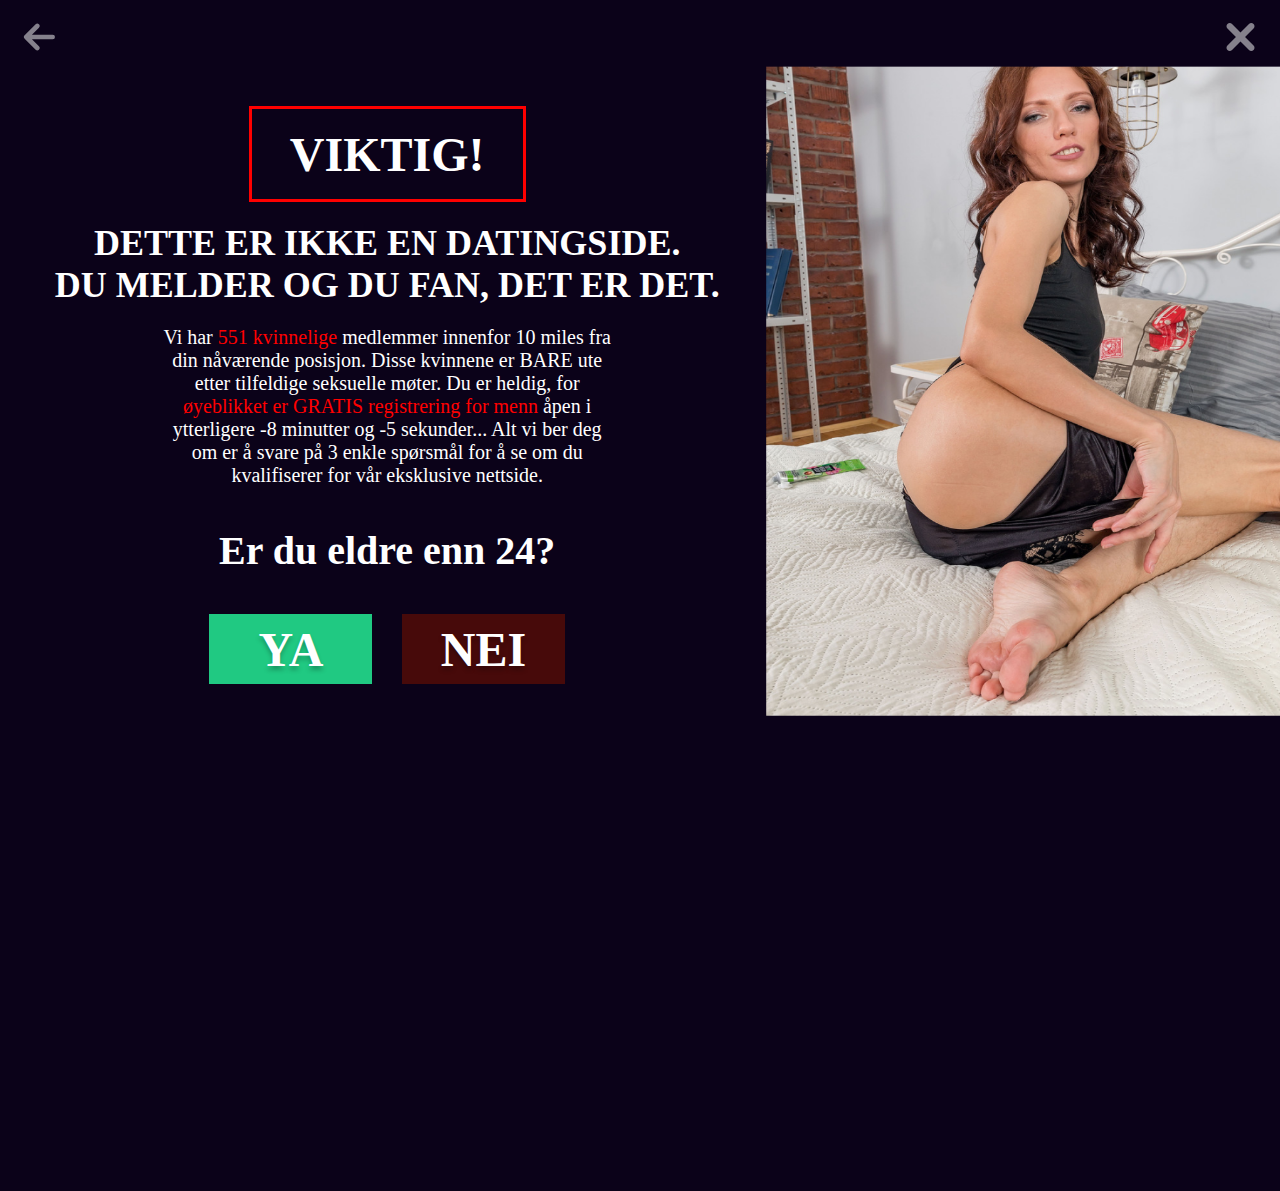
<file: index.html>
<!DOCTYPE html>
<html lang="en">

<head>
    <meta charset="UTF-8">
    <meta http-equiv="X-UA-Compatible" content="IE=edge">
    <meta name="viewport" content="width=device-width, initial-scale=1.0">
    <title>Quiz-Dating</title>
    <link rel="stylesheet" href="style.css">
    <script type="module" src="index.js"></script>
</head>

<body>

    <div class="main_container">
        <header class="main_header">
            <svg id="btn_back" width="40" height="36" viewBox="0 0 40 36" fill="none"
                xmlns="http://www.w3.org/2000/svg">
                <path d="M3 18.0004H36.8962M3 18.0004L17.1234 3.87695M3 18.0004L17.1234 32.1238" stroke="white"
                    stroke-opacity="0.5" stroke-width="6" stroke-linecap="round" stroke-linejoin="round" />
            </svg>
            <svg width="30" height="30" viewBox="0 0 30 30" fill="none" xmlns="http://www.w3.org/2000/svg">
                <path
                    d="M1.01031 1.01385C2.36212 -0.337951 4.55388 -0.337951 5.90555 1.01385L14.9965 10.105L24.0875 1.01395C25.4393 -0.337859 27.6307 -0.337859 28.9826 1.01395C30.3344 2.36575 30.3344 4.55752 28.9826 5.90909L19.8921 15.0001L28.9826 24.091C30.3344 25.4424 30.3344 27.6343 28.9826 28.9861C27.6307 30.338 25.4389 30.338 24.087 28.9861L14.9965 19.8956L5.90601 28.9861C4.55398 30.338 2.36221 30.338 1.01041 28.9861C-0.341399 27.6343 -0.341399 25.4429 1.01041 24.091L10.1014 15.0001L1.01031 5.90909C-0.341491 4.55742 -0.341491 2.36566 1.01031 1.01385Z"
                    fill="white" fill-opacity="0.5" />
            </svg>
        </header>
        <div class="group_text_foto">
            <div id="middle_container">  </div>
            <div id="foto_container"></div>
            <div class="dark-overlay"></div> 
        </div>

    </div>


</body>

</html>
</file>
<file: style.css>
@import url("https://fonts.googleapis.com/css2?family=Mohave:ital,wght@0,300..700;1,300..700&family=Monda:wght@400..700&family=Mukta+Mahee:wght@200;300;400;500;600;700;800&display=swap");
.group_text_foto {
  display: -webkit-box;
  display: -ms-flexbox;
  display: flex;
  width: 100%;
}

#foto_container {
  width: 40%;
  height: 1117px;
  background-color: #0B0219;
}

#foto_container img {
  width: 550px;
  height: 650px;
  -webkit-animation: fadeIn 0.5s ease;
          animation: fadeIn 0.5s ease;
}

@-webkit-keyframes fadeIn {
  0% {
    opacity: 0;
  }
  100% {
    opacity: 1;
  }
}

@keyframes fadeIn {
  0% {
    opacity: 0;
  }
  100% {
    opacity: 1;
  }
}

@media screen and (max-width: 450px) {
  #foto_container {
    position: absolute;
    top: 0;
    left: 0;
    width: 100%;
    height: 935px;
    overflow: hidden;
    z-index: -1;
  }
  #foto_container img {
    width: 430px;
    height: 935px;
    -o-object-fit: cover;
       object-fit: cover;
  }
  .dark-overlay {
    position: absolute;
    top: 0;
    left: 0;
    width: 100%;
    height: 100%;
    z-index: -1;
    background-color: #0b02197f;
  }
}

.container_text_web1 {
  width: 100%;
  height: -webkit-fit-content;
  height: -moz-fit-content;
  height: fit-content;
  display: -webkit-box;
  display: -ms-flexbox;
  display: flex;
  -webkit-box-orient: vertical;
  -webkit-box-direction: normal;
      -ms-flex-direction: column;
          flex-direction: column;
  -webkit-box-pack: center;
      -ms-flex-pack: center;
          justify-content: center;
  -webkit-box-align: center;
      -ms-flex-align: center;
          align-items: center;
}

.head_text_we1 {
  width: 271px;
  height: 90px;
  border: 3px solid red;
  margin-top: 40px;
  display: -webkit-box;
  display: -ms-flexbox;
  display: flex;
  -webkit-box-pack: center;
      -ms-flex-pack: center;
          justify-content: center;
  -webkit-box-align: center;
      -ms-flex-align: center;
          align-items: center;
  text-align: center;
}

.head_text_we1 p {
  color: white;
  font-family: "Mukta Mahee, sans-serif";
  font-weight: 700;
  font-size: 48px;
}

.block_text {
  text-align: center;
}

.block_text p {
  font-family: "Mohave, sans-serif";
  font-weight: 700;
  font-size: 36px;
  color: white;
  margin: 20px;
}

.web1_block_three {
  width: 60%;
  text-align: center;
}

.web1_block_three p {
  margin: 0;
  font-family: "Monda, sans-serif";
  font-weight: 400;
  font-size: 20px;
  color: white;
}

.web1_block_four p {
  font-family: "Mohave, sans-serif";
  font-weight: 700;
  font-size: 40px;
  color: white;
}

.container_btn {
  width: 385px;
  height: 70px;
  display: -webkit-box;
  display: -ms-flexbox;
  display: flex;
  -ms-flex-pack: distribute;
      justify-content: space-around;
}

.container_btn .btn_yes {
  width: 163px;
  height: 70px;
  color: white;
  background-color: #20C982;
  cursor: pointer;
  font-family: "Mukta Mahee, sans-serif";
  font-weight: 700;
  font-size: 48px;
  display: -webkit-box;
  display: -ms-flexbox;
  display: flex;
  -webkit-box-pack: center;
      -ms-flex-pack: center;
          justify-content: center;
  -webkit-box-align: center;
      -ms-flex-align: center;
          align-items: center;
  text-shadow: 0px 4px 4px rgba(0, 0, 0, 0.25);
}

.container_btn .btn_no {
  width: 163px;
  height: 70px;
  color: white;
  background-color: #470A0A;
  cursor: pointer;
  font-family: "Mukta Mahee, sans-serif";
  font-weight: 700;
  font-size: 48px;
  display: -webkit-box;
  display: -ms-flexbox;
  display: flex;
  -webkit-box-pack: center;
      -ms-flex-pack: center;
          justify-content: center;
  -webkit-box-align: center;
      -ms-flex-align: center;
          align-items: center;
  text-shadow: 0px 4px 4px rgba(0, 0, 0, 0.25);
}

.web2_container {
  width: 100%;
  height: 600px;
  display: -webkit-box;
  display: -ms-flexbox;
  display: flex;
  -webkit-box-orient: vertical;
  -webkit-box-direction: normal;
      -ms-flex-direction: column;
          flex-direction: column;
  -webkit-box-pack: center;
      -ms-flex-pack: center;
          justify-content: center;
  -webkit-box-align: center;
      -ms-flex-align: center;
          align-items: center;
}

.web2_block_text {
  width: 75%;
  text-align: center;
}

.web2_block_text p {
  font-family: "Mohave, sans-serif";
  font-weight: 700;
  font-size: 36px;
  color: white;
}

.web5_hide_text {
  margin-bottom: 40px;
}

.web5_hide_text p {
  font-family: "Monda, sans-serif";
  font-weight: 400;
  font-size: 16px;
  color: #84759B;
}

.btn_cont {
  display: -webkit-box;
  display: -ms-flexbox;
  display: flex;
  -webkit-box-align: center;
      -ms-flex-align: center;
          align-items: center;
  -webkit-box-pack: center;
      -ms-flex-pack: center;
          justify-content: center;
  width: 404px;
  height: 70px;
  color: white;
  background-color: #20C982;
  cursor: pointer;
  font-family: "Mukta Mahee, sans-serif";
  font-weight: 700;
  font-size: 48px;
  text-shadow: 0px 4px 4px rgba(0, 0, 0, 0.25);
}

.text_progres {
  margin-top: 100px;
  -ms-flex-item-align: start;
      align-self: flex-start;
}

.text_progres p {
  font-family: "Monda, sans-serif";
  font-weight: 400;
  font-size: 20px;
  color: white;
}

.web9_block_one {
  width: 402px;
  height: 90px;
  border: 3px solid #20C982;
  margin-top: 40px;
  display: -webkit-box;
  display: -ms-flexbox;
  display: flex;
  -webkit-box-pack: center;
      -ms-flex-pack: center;
          justify-content: center;
  -webkit-box-align: center;
      -ms-flex-align: center;
          align-items: center;
  text-align: center;
}

.web9_block_one p {
  font-family: "Mukta Mahee, sans-serif";
  font-weight: 700;
  font-size: 48px;
  color: white;
  margin: 0;
}

.web9_block_four {
  text-align: center;
}

.web9_block_four p {
  font-family: "Mukta Mahee, sans-serif";
  font-weight: 700;
  font-size: 36px;
  color: #20C982;
  margin: 10px;
}

.container_rules {
  width: 90%;
  height: -webkit-fit-content;
  height: -moz-fit-content;
  height: fit-content;
  background-color: #414152;
  display: -webkit-box;
  display: -ms-flexbox;
  display: flex;
  -webkit-box-orient: vertical;
  -webkit-box-direction: normal;
      -ms-flex-direction: column;
          flex-direction: column;
}

.container_rules img {
  width: 30px;
  height: 30px;
}

.head_cont {
  font-family: "Mohave, sans-serif";
  font-weight: 700;
  font-size: 24px;
  color: white;
  margin-left: 10px;
}

.rul {
  margin-left: 5px;
  display: -webkit-box;
  display: -ms-flexbox;
  display: flex;
  color: white;
}

.rul p {
  margin: 0 0 20px 0;
}

.web9_hide_text {
  margin-bottom: 10px;
  width: 340px;
  -ms-flex-item-align: center;
      -ms-grid-row-align: center;
      align-self: center;
  text-align: center;
}

.web9_hide_text p {
  font-family: "Monda, sans-serif";
  font-weight: 400;
  font-size: 16px;
  color: #84759B;
}

@media screen and (max-width: 450px) {
  .head_text_we1 {
    width: 190px;
    height: 50px;
  }
  .head_text_we1 p {
    font-size: 32px;
  }
  .web1_block_one {
    width: 205px;
    height: 60px;
  }
  .web1_block_one p {
    font-size: 32px;
  }
  .block_text p {
    font-family: "Mohave, sans-serif";
    font-weight: 700;
    font-size: 16px;
  }
  .web1_block_three {
    width: 90%;
  }
  .web1_block_three p {
    font-family: "Mukta Mahee, sans-serif";
    font-weight: 400;
    font-size: 14px;
    color: white;
  }
  .web1_block_four p {
    font-family: "Mohave, sans-serif";
    font-weight: 700;
    font-size: 24px;
  }
  .container_btn {
    -webkit-box-orient: vertical;
    -webkit-box-direction: normal;
        -ms-flex-direction: column;
            flex-direction: column;
    -webkit-box-pack: center;
        -ms-flex-pack: center;
            justify-content: center;
    -webkit-box-align: center;
        -ms-flex-align: center;
            align-items: center;
    margin-top: 15px;
  }
  .container_btn .btn_yes {
    margin: 25px 0 15px 0;
  }
  .web2_block_text {
    width: 90%;
  }
  .web2_block_text p {
    font-family: "Mohave, sans-serif";
    font-weight: 700;
    font-size: 24px;
  }
  .web5_hide_text {
    margin-bottom: 10px;
  }
  .btn_cont {
    width: 250px;
    height: 55px;
    color: white;
    background-color: #20C982;
    cursor: pointer;
    font-family: "Mukta Mahee, sans-serif";
    font-weight: 700;
    font-size: 32px;
    text-shadow: 0px 4px 4px rgba(0, 0, 0, 0.25);
  }
  .web9_block_one {
    width: 260px;
    height: 60px;
  }
  .web9_block_one p {
    font-size: 32px;
  }
  .web9_block_four p {
    font-size: 24px;
  }
  .head_cont {
    font-size: 14px;
  }
  .rul {
    font-size: 12px;
  }
  .web9_hide_text {
    font-size: 12px;
  }
}

.checkBox_container {
  display: -ms-grid;
  display: grid;
  -ms-grid-columns: (1fr)[3];
      grid-template-columns: repeat(3, 1fr);
  gap: 10px;
}

.checkbox-item {
  display: -webkit-box;
  display: -ms-flexbox;
  display: flex;
  -webkit-box-align: center;
      -ms-flex-align: center;
          align-items: center;
}

.checkbox-item input {
  width: 25px;
  height: 25px;
  outline: 2px solid red;
  margin-right: 10px;
}

.checkbox-item label {
  font-family: "Monda, sans-serif";
  font-weight: 400;
  font-size: 20px;
  color: white;
}

.checkBox_container6 {
  display: -ms-grid;
  display: grid;
  -ms-grid-columns: (1fr)[2];
      grid-template-columns: repeat(2, 1fr);
  gap: 10px;
}

.checkBox_container6 input {
  width: 25px;
  height: 25px;
  outline: 2px solid red;
  margin-right: 10px;
}

.checkBox_container6 label {
  font-family: "Monda, sans-serif";
  font-weight: 400;
  font-size: 20px;
  color: white;
}

.checkbox-item6 {
  margin-bottom: 10px;
}

@media screen and (max-width: 450px) {
  .checkbox-item input {
    width: 20px;
    height: 20px;
  }
  .checkBox_container6 {
    gap: 0;
  }
  .checkBox_container6 input {
    width: 20px;
    height: 20px;
  }
}

.container_progress {
  position: relative;
  width: 680px;
  height: 16px;
  display: -webkit-box;
  display: -ms-flexbox;
  display: flex;
}

.green_progress {
  position: absolute;
  left: 0;
  top: 0;
  width: 0;
  height: 100%;
  z-index: 1;
  background-color: #20C982;
  -webkit-animation: load 5s forwards;
          animation: load 5s forwards;
}

.progress_container {
  display: -webkit-box;
  display: -ms-flexbox;
  display: flex;
  -webkit-box-pack: center;
      -ms-flex-pack: center;
          justify-content: center;
  -webkit-box-align: center;
      -ms-flex-align: center;
          align-items: center;
  -webkit-box-orient: vertical;
  -webkit-box-direction: normal;
      -ms-flex-direction: column;
          flex-direction: column;
}

.white_progress {
  position: absolute;
  right: 0;
  top: 0;
  width: 100%;
  height: 100%;
  background-color: white;
}

@-webkit-keyframes load {
  0% {
    width: 0%;
  }
  10% {
    width: 20%;
  }
  30% {
    width: 40%;
  }
  50% {
    width: 45%;
  }
  70% {
    width: 65%;
  }
  90% {
    width: 80%;
  }
  100% {
    width: 100%;
  }
}

@keyframes load {
  0% {
    width: 0%;
  }
  10% {
    width: 20%;
  }
  30% {
    width: 40%;
  }
  50% {
    width: 45%;
  }
  70% {
    width: 65%;
  }
  90% {
    width: 80%;
  }
  100% {
    width: 100%;
  }
}

@media screen and (max-width: 450px) {
  .container_progress {
    width: 325px;
  }
  .text_progres {
    margin-top: 10px;
  }
  .text_progres p {
    font-size: 14px;
    margin: 20px 0 7px 0px;
  }
}

body {
  background-color: #0B0219;
}

header {
  display: -webkit-box;
  display: -ms-flexbox;
  display: flex;
  -webkit-box-pack: justify;
      -ms-flex-pack: justify;
          justify-content: space-between;
}

header svg {
  width: 33px;
  height: 28px;
  margin: 15px;
  cursor: pointer;
}

#middle_container {
  width: 60%;
  height: 1117px;
}

@media screen and (max-width: 450px) {
  header svg {
    width: 30px;
    height: 25px;
  }
  #middle_container {
    height: 935px;
    width: 100%;
  }
}
/*# sourceMappingURL=style.css.map */
</file>
